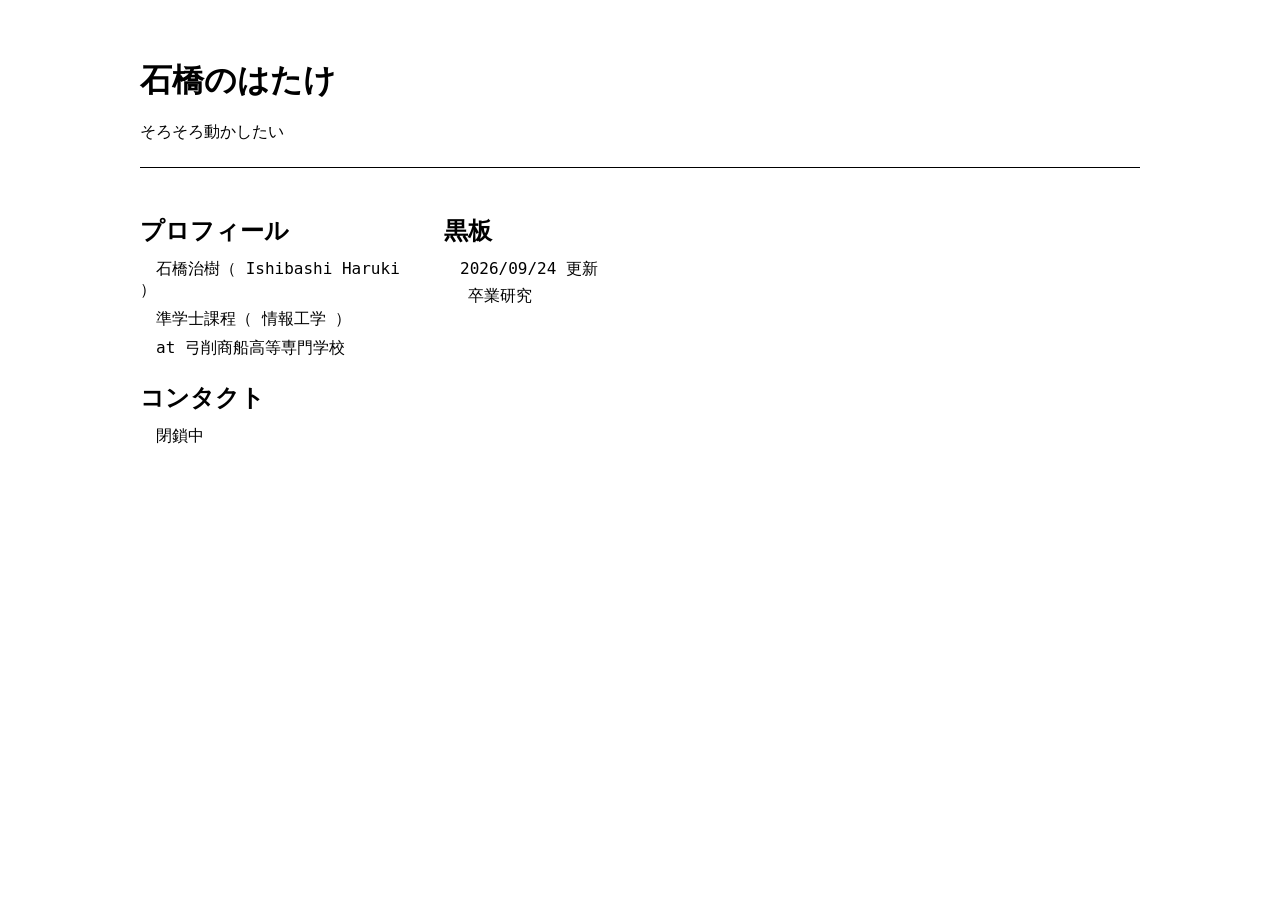
<file: index.html>
<!DOCTYPE html>
<html>

<head>
	<meta charset="UTF-8">
	<title>石橋のはたけ</title>
	<link rel="stylesheet" href="style.css">
</head>

<body>
	<div class="container">
		<header>
			<h1>石橋のはたけ</h1>
			<br>
			<p>そろそろ動かしたい</p>
		</header>

		<div class="layout">
			<aside class="sidebar">
				<section>
					<h2>プロフィール</h2>
					<p>石橋治樹（ Ishibashi Haruki ）</p>
          <p>準学士課程（ 情報工学 ）</p>
		  <p>at <a href="https://www.yuge.ac.jp/" target="_blank" rel="noopener noreferrer">弓削商船高等専門学校</a></p>
				</section>

				<section>
					<h2>コンタクト</h2>
					<p>閉鎖中</p>
					<!-- <p><a class="contact-link" href="https://x.com/rucky14brdg" target="_blank" rel="noopener noreferrer" aria-label="X"><img class="contact-icon" src="index_images/x_logo.png" alt="X"></a> <a href="https://x.com/rucky14brdg" target="_blank" rel="noopener noreferrer">@rucky14brdg</a></p>
					<p><a class="contact-link" href="https://x.com/rucky14brdgprsn" target="_blank" rel="noopener noreferrer" aria-label="X"><img class="contact-icon" src="index_images/x_logo.png" alt="X"></a> <a href="https://x.com/rucky14brdgprsn" target="_blank" rel="noopener noreferrer">@rucky14brdgprsn</a></p> -->
				</section>
			</aside>

			<main class="content">

				<article class="post">
					<h2>黒板</h2>

					<div class="article-list">
						2026/09/24 更新
						<a href="article.html?file=articles/GraduationResearch.md">
							<span class="article-date"></span>卒業研究
						</a>
					</div>

					<br>

					<!-- <div class="article-list">
						2026/07/12 更新
						<a href="article.html?file=articles/AboutEmotions.md">
							<span class="article-date"></span>(仮)感情について
						</a>
					</div> -->

				</article>

			</main>

		</div>
	</div>
</body>

</html>
</file>
<file: style.css>
body {
  font-family: "MS Gothic", monospace;
  background: #fff;
  line-height: 1.3;
}

p,ul,li {
  margin: 0;
}

aside p,
aside ul,
aside li,
.content p,
.content ul,
.content li {
  text-indent: 1em;
}

ul {
  padding-left: 1.2em;
}

li {
  margin-top: 0.35em;
}

h1 {
  margin: 1em 0 0;
}

h2 {
  margin: 1em 0 0.5em;
}

.container {
  max-width: 1000px;
  margin: 0 auto;
  padding: 20px;
}

header {
  text-align: left;
  border-bottom: 1px solid #000;
  padding-bottom: 1.5em;
  margin-bottom: 1em;
}

.layout {
  display: grid;
  grid-template-columns: 280px 1fr;
  gap: 24px;
  align-items: start;
}

.sidebar {
  padding-top: 0.5em;
}

.sidebar p + p {
  margin-top: 0.5em;
}

.sidebar section + section {
  margin-top: 0.5em;
}

.sidebar a {
  color: #000;
  text-decoration: none;
}

.sidebar a:hover {
  text-decoration: underline;
}

.contact-link {
  margin-right: 0.35em;
  display: inline-flex;
  align-items: center;
  vertical-align: middle;
}

.contact-icon {
  width: 1em;
  height: 1em;
  display: block;
}

.content {
  display: flex;
  flex-direction: column;
  gap: 16px;
}

.post {
  padding-top: 0.5em;
}

.article-list {
  display: flex;
  flex-direction: column;
  gap: 0.35em;
  padding-left: 1em;
}

.article-list a {
  color: #000;
  text-decoration: none;
}

.article-list a:hover {
  text-decoration: underline;
}

.article-date {
  margin-right: 0.5em;
}

.site-title-link,
.article-page a,
.markdown-content a {
  color: #000;
}

.site-title-link {
  text-decoration: none;
}

.article-page {
  padding-top: 0.5em;
}

.article-navigation {
  margin-bottom: 1em;
}

.article-navigation a + a {
  margin-left: 1em;
}

.markdown-content h1 {
  font-size: 1.5em;
  margin: 1em 0 0.7em;
}

.markdown-content h2 {
  margin-top: 1.4em;
}

.markdown-content p,
.markdown-content ul,
.markdown-content ol,
.markdown-content blockquote,
.markdown-content pre {
  margin: 0.8em 0;
}

.markdown-content p,
.markdown-content li {
  text-indent: 0;
}

.markdown-content code,
.markdown-content pre {
  font-family: "MS Gothic", monospace;
}

.markdown-content pre {
  overflow-x: auto;
  padding: 0.8em;
  border: 1px solid #000;
}
</file>
